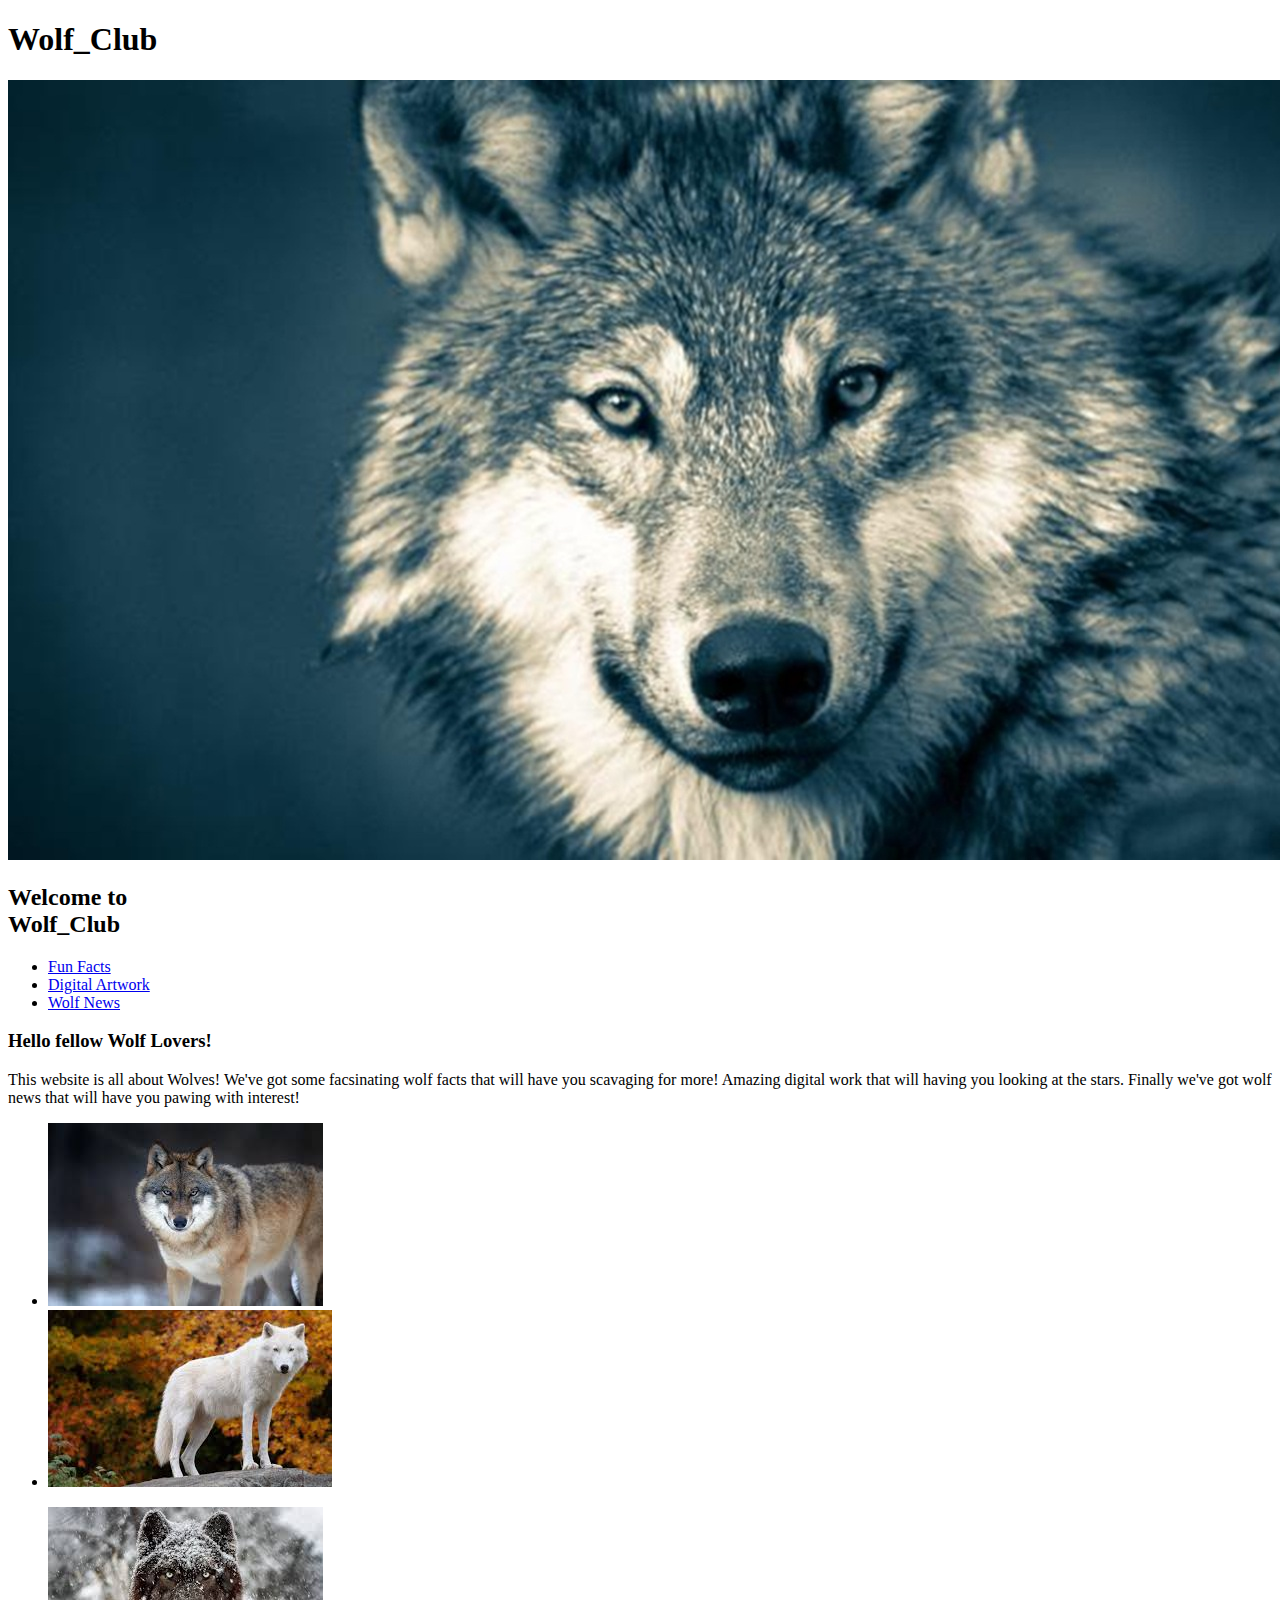
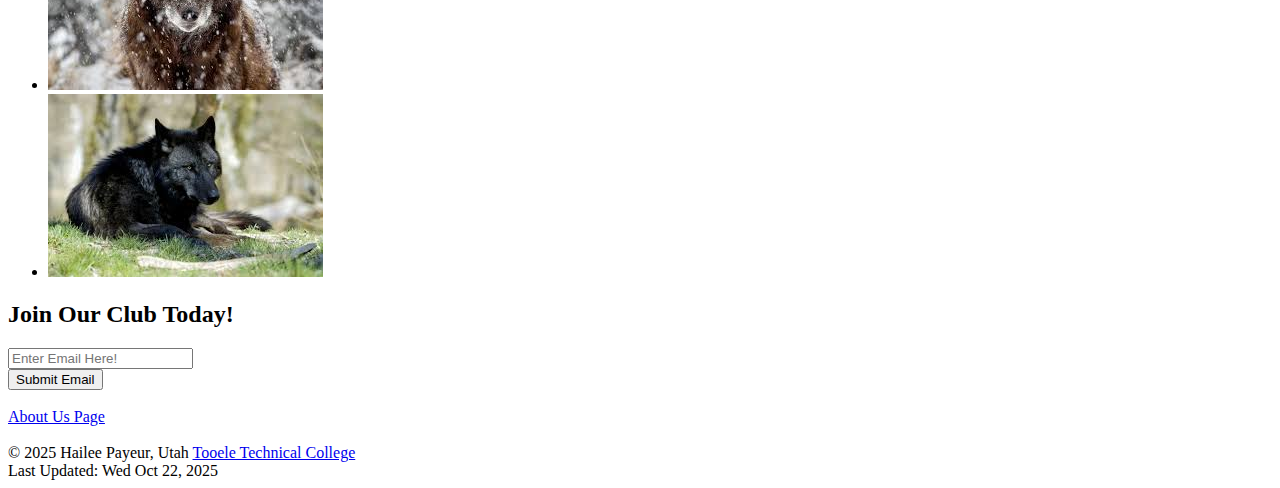
<file: index.html>
<!DOCTYPE html>
<html lang="en">
  <head>
    <link rel="Stylesheet" href="style.css" />
    <meta charset="UTF-8" />
    <meta name="viewport" content="width=device-width, initial-scale=1.0" />
  </head>
  <body>
    <title>Wolf Club</title>
    <header>
      <h1>Wolf_Club</h1>
    </header>
    <section class="banner">
      <img src="Images_Six/Wolf_banner.jpg" alt="banner" />
      <div class="welcome">
        <h2>Welcome to <br /><span> Wolf_Club </span></h2>
      </div>
    </section>
    <nav class="main">
      <ul>
        <li><a href="FunFacts.html" class="Funfacts">Fun Facts</a></li>
        <li><a href="Digital_Art.html" class="Art">Digital Artwork</a></li>
        <li><a href="WolfNews.html" class="News">Wolf News</a></li>
      </ul>
    </nav>
    <main>
      <article>
        <h3>Hello fellow Wolf Lovers!</h3>
        <p>
          This website is all about Wolves! We've got some facsinating wolf
          facts that will have you scavaging for more! Amazing digital work that
          will having you looking at the stars. Finally we've got wolf news that
          will have you pawing with interest!
        </p>
      </article>
      <ul class="images">
        <li><img src="Images_Six/Gray_wolf.jpg" alt="Gray Wolf" /></li>
        <li><img src="Images_Six/Arctic_Wolf_2.jpg" alt="Artctic Wolf" /></li>
      </ul>
      <ul class="images2">
        <li><img src="Images_Six/Brown_wolf.jpg" alt="Brown Wolf" /></li>
        <li><img src="Images_Six/Black_wolf.jpg" alt="Black Wolf" /></li>
      </ul>
    </main>
    <section class="join">
      <h2>Join Our Club Today!</h2>
      <form>
        <input
          type="Email"
          name="Email"
          placeholder="Enter Email Here!"
          required
        />
      </form>
      <button type="Submit">Submit Email</button>
    </section>
    <footer class="bg-dark">
      <br />
      <a href="about.html">About Us Page</a>
      <br />
      <br />
      © <span id="year">2025</span> Hailee Payeur, Utah
      <a
        id="ttechlink"
        target="_blank"
        rel="noopener noreferrer"
        href="https://tooeletech.edu/"
        >Tooele Technical College</a
      >
      <br />
      Last Updated: <span id="Date">Wed Oct 22, 2025</span>
    </footer>
  </body>
</html>
</file>
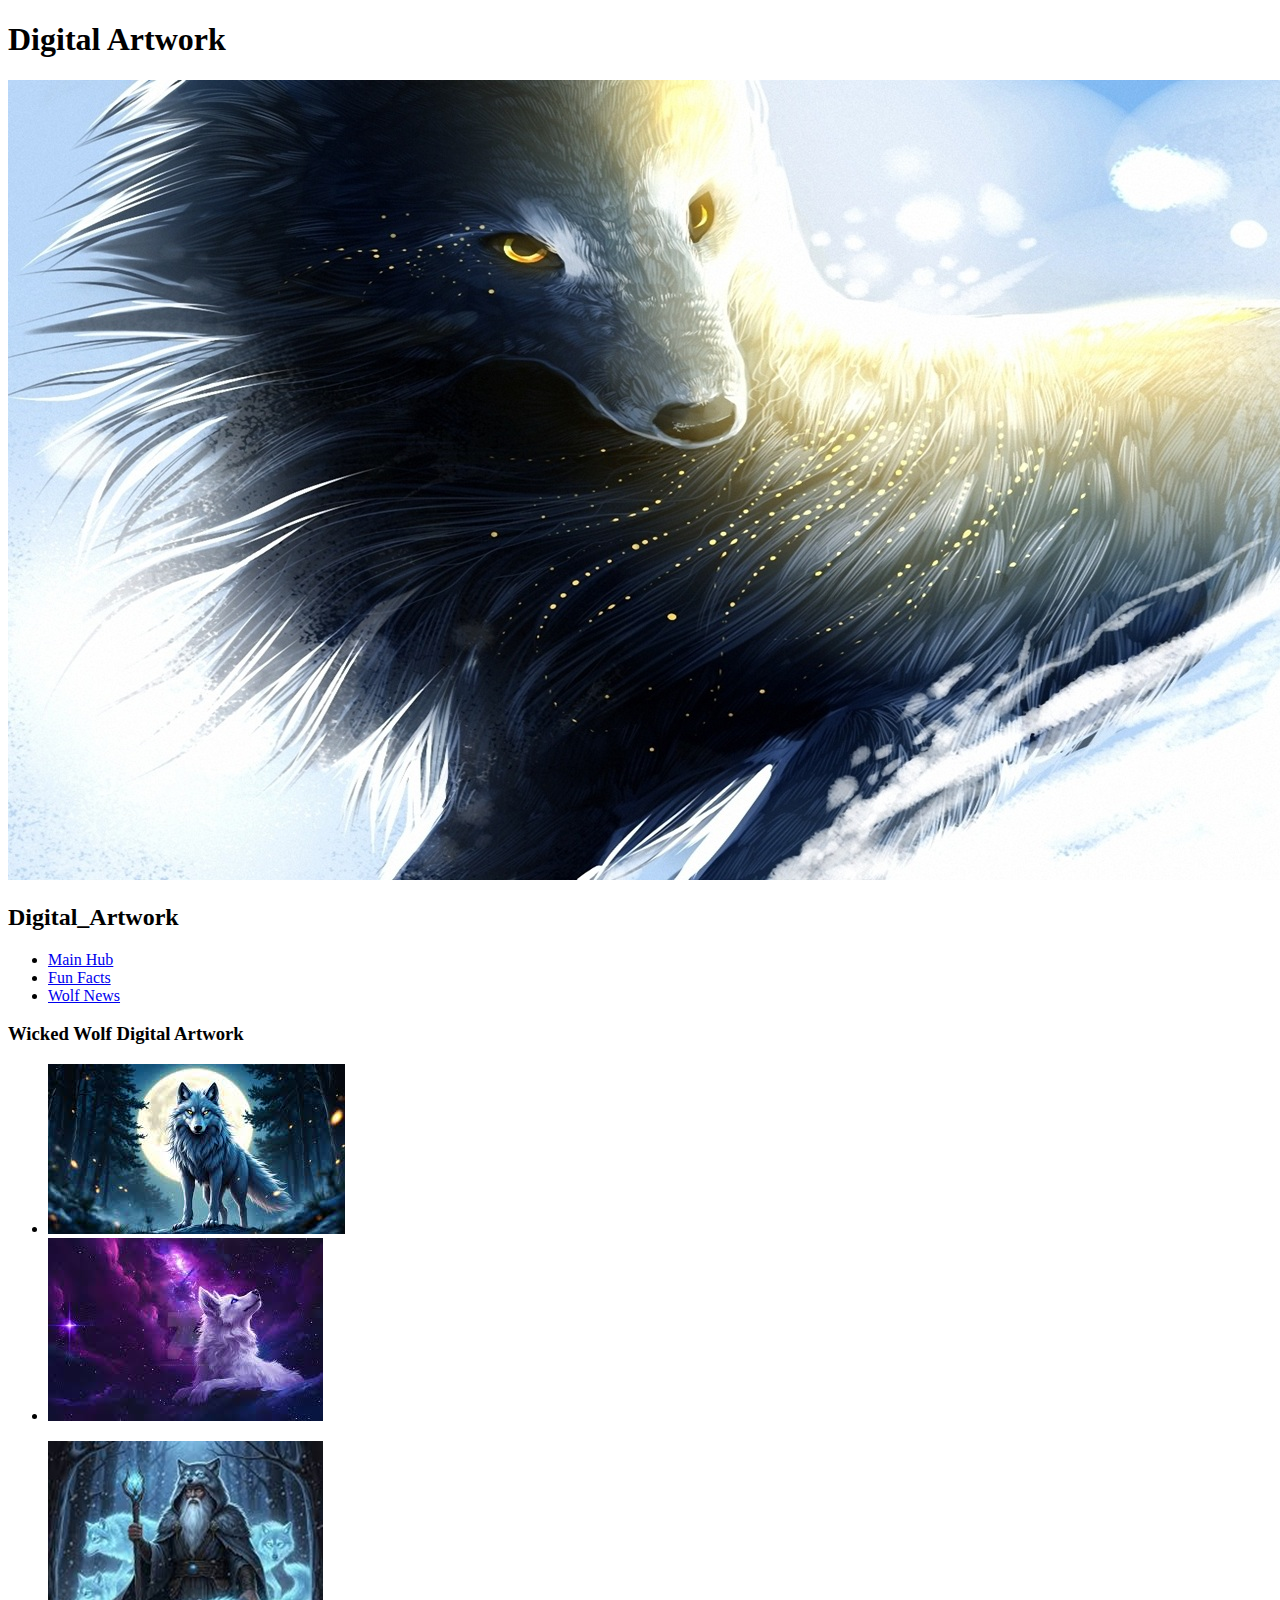
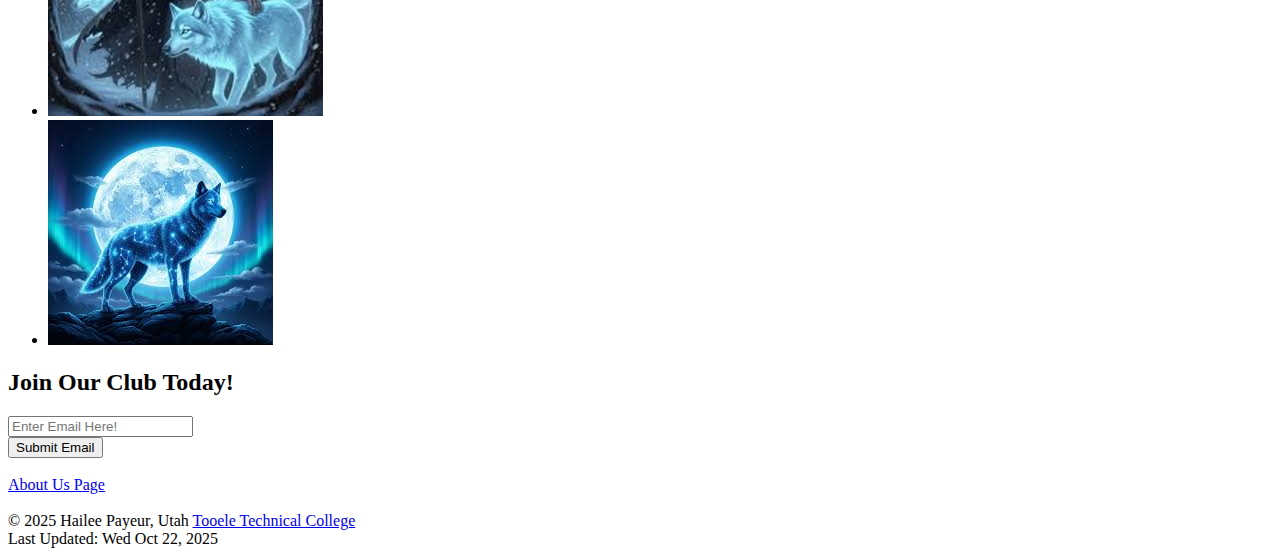
<file: Digital_Art.html>
<!DOCTYPE html>
<html lang="en">
  <head>
    <link rel="Stylesheet" href="style.css" />
    <meta charset="UTF-8" />
    <meta name="viewport" content="width=device-width, initial-scale=1.0" />
    <title>Digital Artwork</title>
  </head>
  <body>
    <header>
      <h1>Digital Artwork</h1>
    </header>
    <section class="banner">
      <img src="Images_Six/DigitalWork_Banner.jpg" alt="banner" />
      <div class="digital">
        <h2>Digital_Artwork</h2>
      </div>
    </section>
    <nav class="one">
      <ul>
        <li><a href="index.html" class="Hub">Main Hub</a></li>
        <li><a href="FunFacts.html" class="Funfacts">Fun Facts</a></li>
        <li><a href="WolfNews.html" class="News">Wolf News </a></li>
      </ul>
    </nav>
    <main>
      <article>
        <h3>Wicked Wolf Digital Artwork</h3>
      </article>
      <ul class="images">
        <li><img src="Images_Six/Digital_Wolf_1.jpg" /></li>
        <li><img src="Images_Six/Digital_Wolf_4.jpg" /></li>
      </ul>
      <ul class="images2">
        <li><img src="Images_Six/Digital_Wolf_3.jpg" /></li>
        <li><img src="Images_Six/Digital_Wolf_2.jpg" /></li>
      </ul>
    </main>
    <section class="join">
      <h2>Join Our Club Today!</h2>
      <form>
        <input
          type="Email"
          name="Email"
          placeholder="Enter Email Here!"
          required
        />
      </form>
      <button type="Submit">Submit Email</button>
    </section>
    <footer class="bg-dark">
      <br />
      <a href="about.html">About Us Page</a>
      <br />
      <br />
      © <span id="year">2025</span> Hailee Payeur, Utah
      <a
        id="ttechlink"
        target="_blank"
        rel="noopener noreferrer"
        href="https://tooeletech.edu/"
        >Tooele Technical College</a
      >
      <br />
      Last Updated: <span id="Date">Wed Oct 22, 2025</span>
    </footer>
  </body>
</html>
</file>
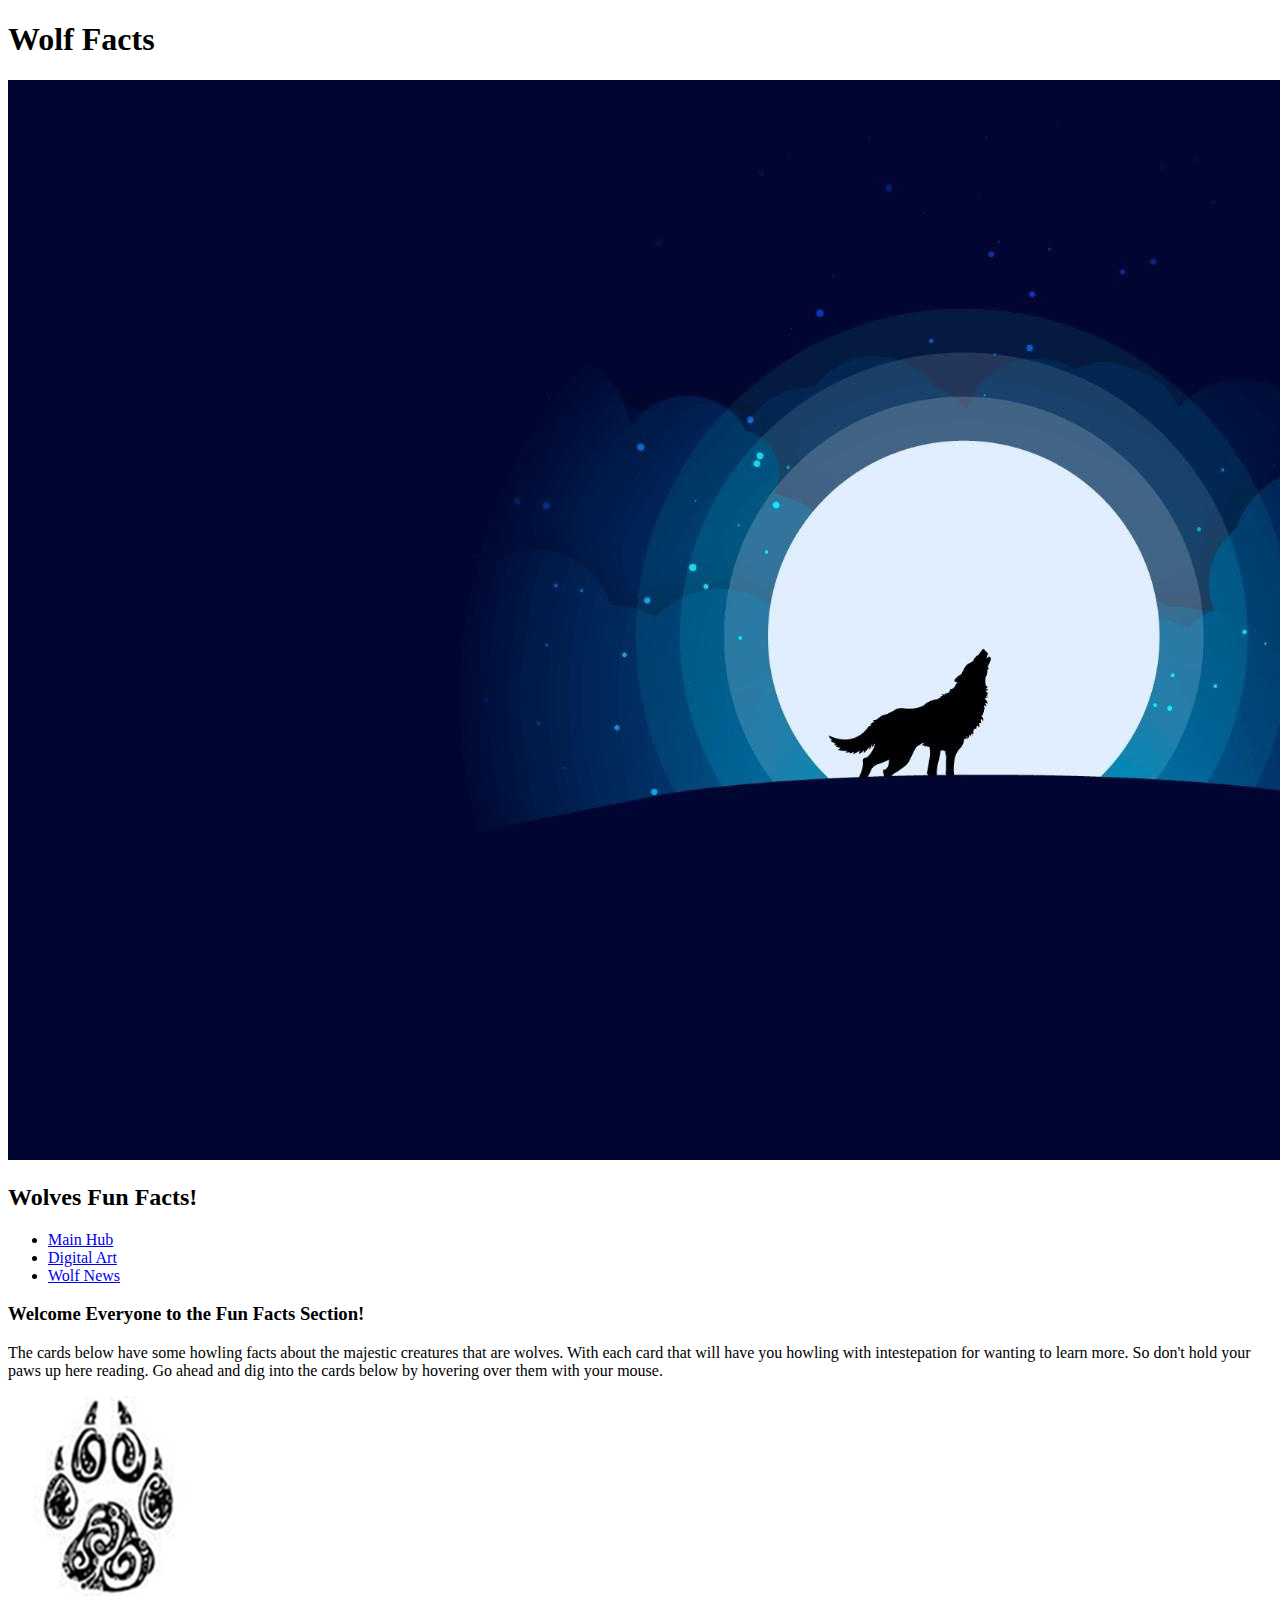
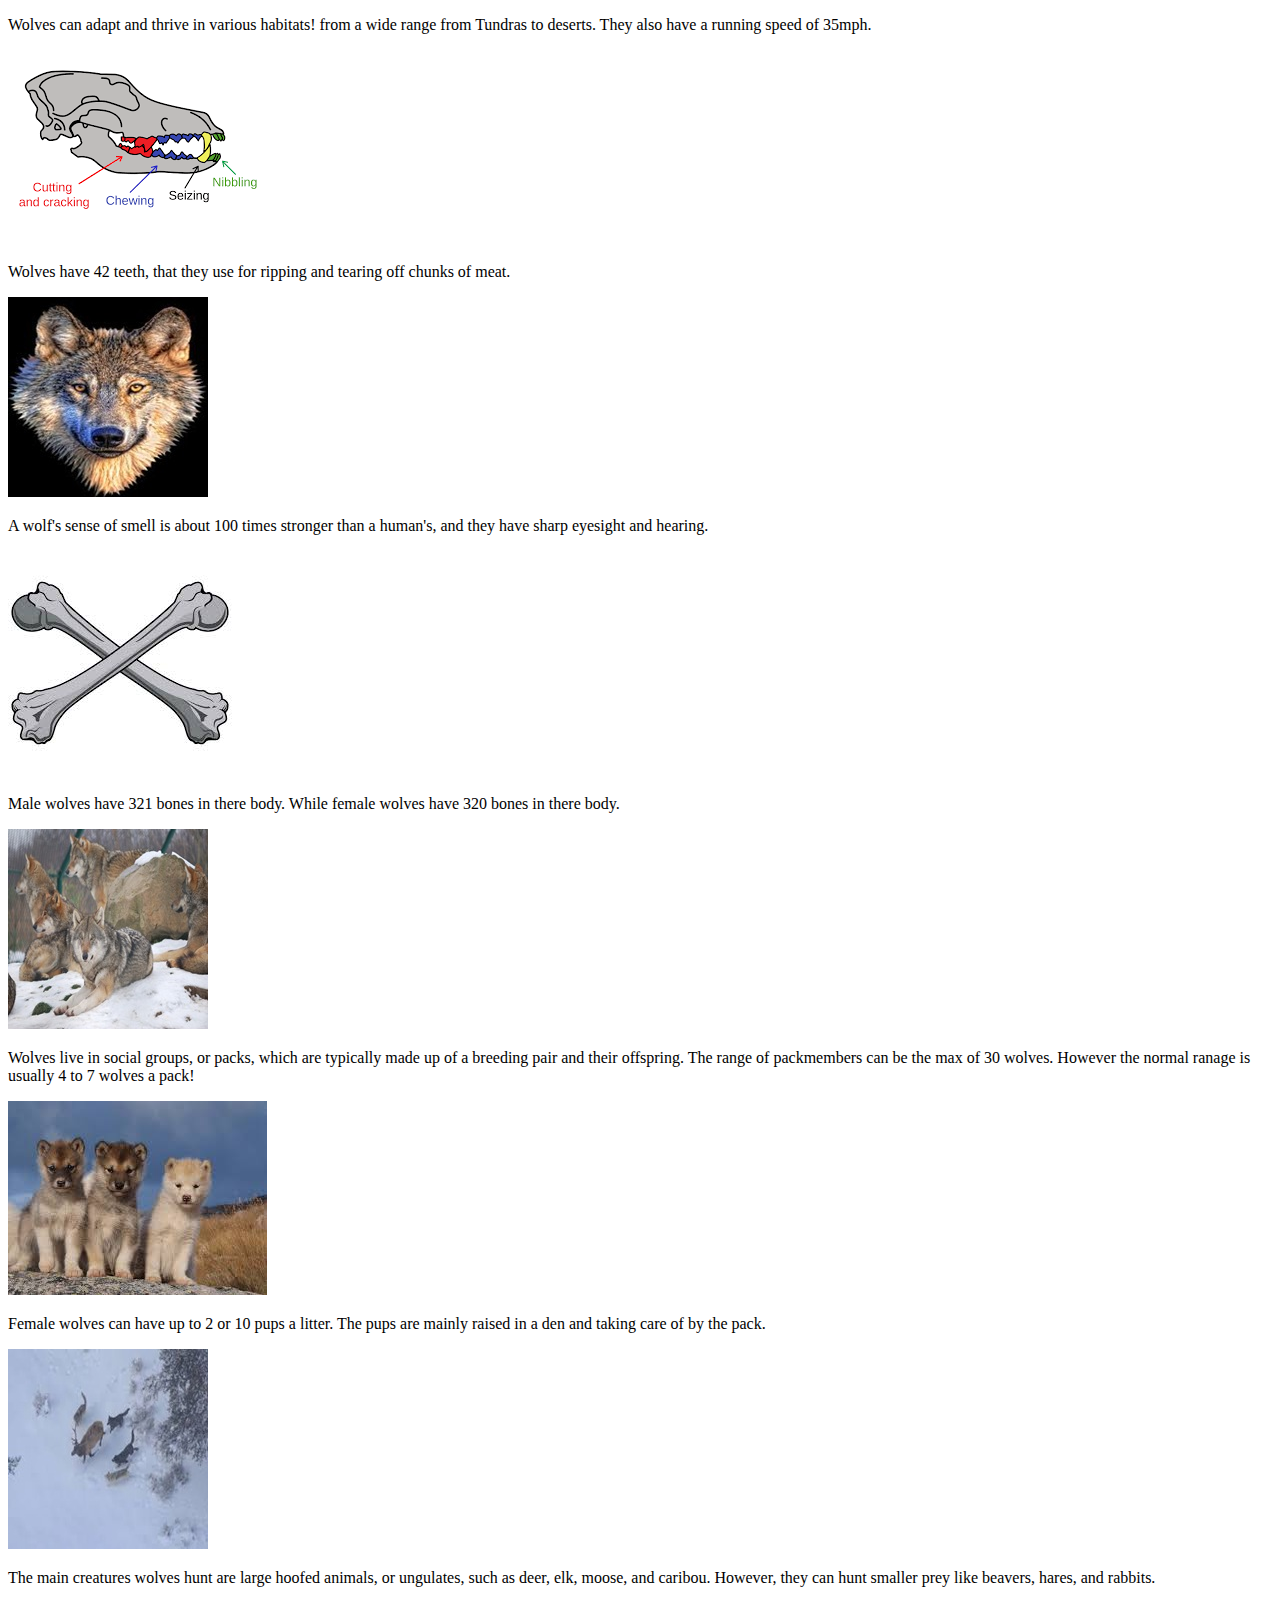
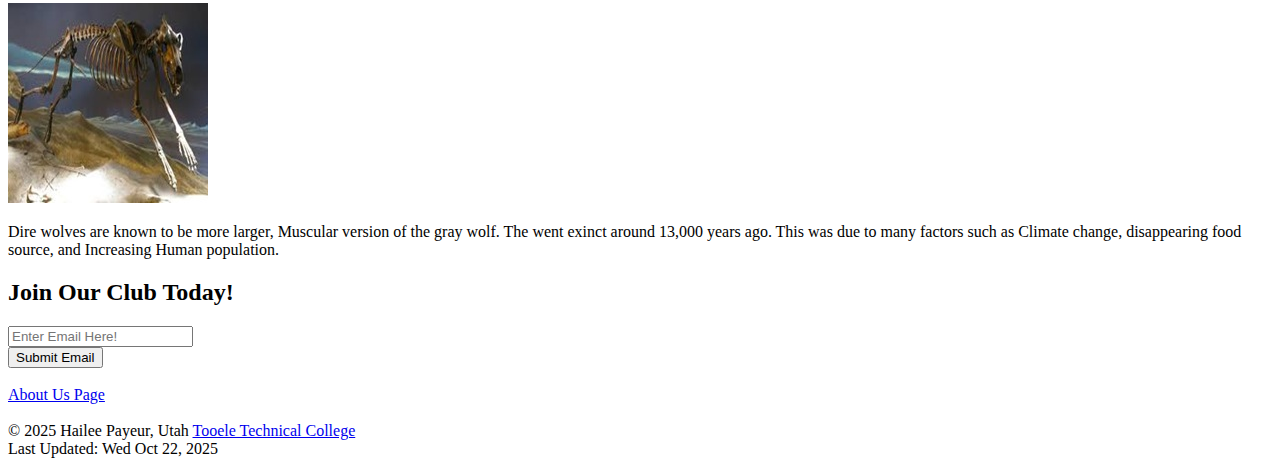
<file: FunFacts.html>
<!DOCTYPE html>
<html lang="en">
  <head>
    <link rel="Stylesheet" href="style.css" />
    <meta charset="UTF-8" />
    <meta name="viewport" content="width=device-width, initial-scale=1.0" />
    <title>Fun Facts</title>
  </head>
  <body>
    <header>
      <h1>Wolf Facts</h1>
    </header>
    <section class="banner">
      <img src="Images_Six/Wolf_Howling.jpg" alt="banner" />
      <div class="Facts">
        <h2>Wolves <span>Fun</span> Facts!</h2>
      </div>
    </section>
    <nav class="one">
      <ul>
        <li><a href="index.html" class="Hub">Main Hub</a></li>
        <li><a href="Digital_Art.html" class="Art">Digital Art</a></li>
        <li><a href="WolfNews.html" class="News">Wolf News </a></li>
      </ul>
    </nav>
    <main>
      <article>
        <h3>Welcome Everyone to the Fun Facts Section!</h3>
        <p>
          The cards below have some howling facts about the majestic creatures
          that are wolves. With each card that will have you howling with
          intestepation for wanting to learn more. So don't hold your paws up
          here reading. Go ahead and dig into the cards below by hovering over
          them with your mouse.
        </p>
      </article>
    </main>
    <!-- Cards Container-->
    <div class="cards">
      <div class="card">
        <div class="card-inner">
          <div class="card-front">
            <img src="Images_Six/PawPrint.jpg" />
          </div>
          <div class="card-back">
            <p>
              Wolves can adapt and thrive in various habitats! from a wide range
              from Tundras to deserts. They also have a running speed of 35mph.
            </p>
          </div>
        </div>
      </div>
      <!-- Container End -->
    </div>
    <!-- Cards Container-->
    <div class="cards">
      <div class="card">
        <div class="card-inner">
          <div class="card-front">
            <img src="Images_Six/teeth.png" />
          </div>
          <div class="card-back">
            <p>
              Wolves have 42 teeth, that they use for ripping and tearing off
              chunks of meat.
            </p>
          </div>
        </div>
      </div>
      <!-- Container End -->
    </div>
    <!-- Cards Container-->
    <div class="cards">
      <div class="card">
        <div class="card-inner">
          <div class="card-front">
            <img src="Images_Six/Nose.jpg" />
          </div>
          <div class="card-back">
            <p>
              A wolf's sense of smell is about 100 times stronger than a
              human's, and they have sharp eyesight and hearing.
            </p>
          </div>
        </div>
      </div>
      <!-- Container End -->
    </div>
    <!-- Cards Container-->
    <div class="cards">
      <div class="card">
        <div class="card-inner">
          <div class="card-front">
            <img src="Images_Six/Bone.jpg" />
          </div>
          <div class="card-back">
            <p>
              Male wolves have 321 bones in there body. While female wolves have
              320 bones in there body.
            </p>
          </div>
        </div>
      </div>
      <!-- Container End -->
    </div>
    <!-- Cards Container-->
    <div class="cards">
      <div class="card">
        <div class="card-inner">
          <div class="card-front">
            <img src="Images_Six/Wolfpack.jpg" />
          </div>
          <div class="card-back">
            <p>
              Wolves live in social groups, or packs, which are typically made
              up of a breeding pair and their offspring. The range of
              packmembers can be the max of 30 wolves. However the normal ranage
              is usually 4 to 7 wolves a pack!
            </p>
          </div>
        </div>
      </div>
      <!-- Container End -->
    </div>
    <!-- Cards Container-->
    <div class="cards">
      <div class="card">
        <div class="card-inner">
          <div class="card-front">
            <img src="Images_Six/Wolf_pups.jpg" />
          </div>
          <div class="card-back">
            <p>
              Female wolves can have up to 2 or 10 pups a litter. The pups are
              mainly raised in a den and taking care of by the pack.
            </p>
          </div>
        </div>
      </div>
      <!-- Container End -->
    </div>
    <!-- Cards Container-->
    <div class="cards">
      <div class="card">
        <div class="card-inner">
          <div class="card-front">
            <img src="Images_Six/Hunt.jpg" />
          </div>
          <div class="card-back">
            <p>
              The main creatures wolves hunt are large hoofed animals, or
              ungulates, such as deer, elk, moose, and caribou. However, they
              can hunt smaller prey like beavers, hares, and rabbits.
            </p>
          </div>
        </div>
      </div>
      <!-- Container End -->
    </div>
    <!-- Cards Container-->
    <div class="cards">
      <div class="card">
        <div class="card-inner">
          <div class="card-front">
            <img src="Images_Six/Dire_Wolf.jpg" />
          </div>
          <div class="card-back">
            <p>
              Dire wolves are known to be more larger, Muscular version of the
              gray wolf. The went exinct around 13,000 years ago. This was due
              to many factors such as Climate change, disappearing food source,
              and Increasing Human population.
            </p>
          </div>
        </div>
      </div>
      <!-- Container End -->
    </div>
    <section class="join">
      <h2>Join Our Club Today!</h2>
      <form>
        <input
          type="Email"
          name="Email"
          placeholder="Enter Email Here!"
          required
        />
      </form>
      <button type="Submit">Submit Email</button>
    </section>
    <footer class="bg-dark">
      <br />
      <a href="about.html">About Us Page</a>
      <br />
      <br />
      © <span id="year">2025</span> Hailee Payeur, Utah
      <a
        id="ttechlink"
        target="_blank"
        rel="noopener noreferrer"
        href="https://tooeletech.edu/"
        >Tooele Technical College</a
      >
      <br />
      Last Updated: <span id="Date">Wed Oct 22, 2025</span>
    </footer>
  </body>
</html>
</file>
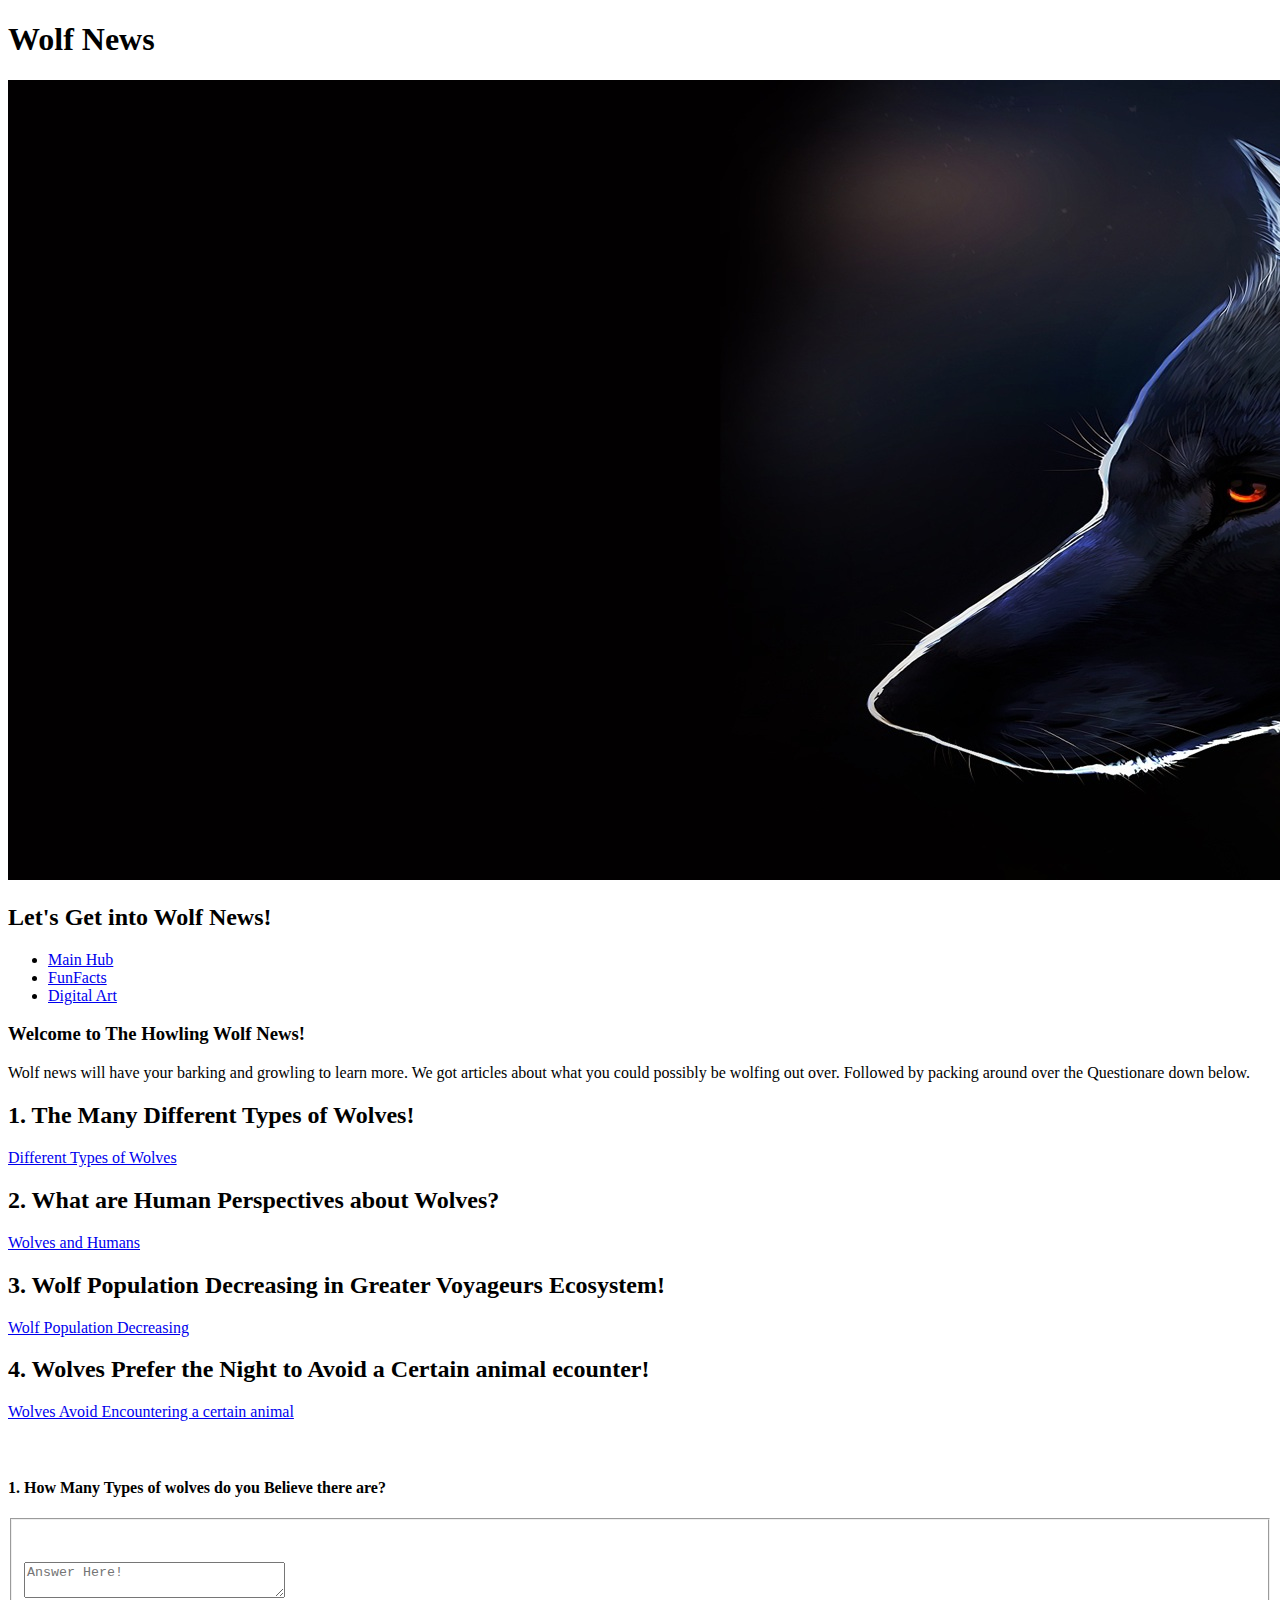
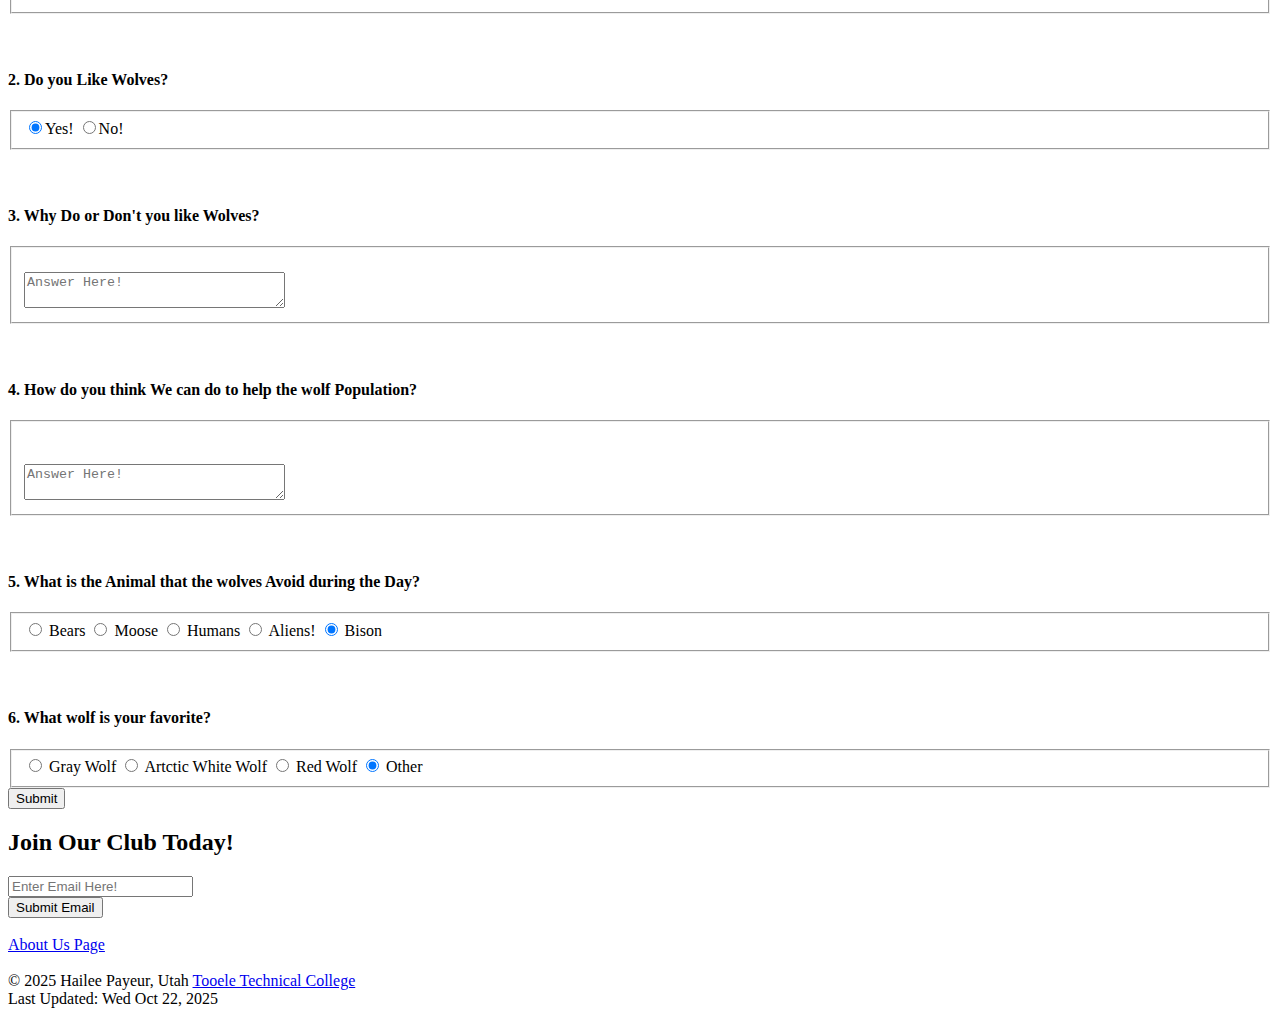
<file: WolfNews.html>
<!DOCTYPE html>
<html lang="en">
  <head>
    <link rel="Stylesheet" href="style.css" />
    <meta charset="UTF-8" />
    <meta name="viewport" content="width=device-width, initial-scale=1.0" />
    <title>Wolf News</title>
  </head>
  <body>
    <header>
      <h1>Wolf News</h1>
    </header>
    <section class="banner">
      <img src="Images_Six/News_Banner.jpg" alt="banner" />
      <div class="news">
        <h2>Let's Get into <span>Wolf News!</span></h2>
      </div>
    </section>
    <nav class="one">
      <ul>
        <li><a href="index.html" class="Hub">Main Hub</a></li>
        <li><a href="FunFacts.html" class="Funfacts">FunFacts</a></li>
        <li><a href="Digital_Art.html" class="Art">Digital Art </a></li>
      </ul>
    </nav>
    <main>
      <article>
        <h3>Welcome to The Howling Wolf News!</h3>
        <p>
          Wolf news will have your barking and growling to learn more. We got
          articles about what you could possibly be wolfing out over. Followed
          by packing around over the Questionare down below.
        </p>
      </article>
    </main>
    <!-- Cards Container-->
    <div class="cards">
      <div class="card">
        <div class="card-inner">
          <div class="card-front">
            <h2>1. The Many Different Types of Wolves!</h2>
          </div>
          <div class="card-back">
            <a
              href="https://wolf.org/wolf-info/basic-wolf-info/types-of-wolves/"
              >Different Types of Wolves</a
            >
          </div>
        </div>
      </div>
      <!-- Container End -->
    </div>
    <!-- Cards Container-->
    <div class="cards">
      <div class="card">
        <div class="card-inner">
          <div class="card-front">
            <h2>2. What are Human Perspectives about Wolves?</h2>
          </div>
          <div class="card-back">
            <a
              href="https://wolf.org/wolf-info/basic-wolf-info/wolves-and-humans/"
              >Wolves and Humans</a
            >
          </div>
        </div>
      </div>
      <!-- Container End -->
    </div>
    <!-- Cards Container-->
    <div class="cards">
      <div class="card">
        <div class="card-inner">
          <div class="card-front">
            <h2>
              3. Wolf Population Decreasing in Greater Voyageurs Ecosystem!
            </h2>
          </div>
          <div class="card-back">
            <a
              href="https://www.nationalparkstraveler.org/2025/10/wolf-population-greater-voyageurs-ecosystem-decreasing-says-report"
            >
              Wolf Population Decreasing
            </a>
          </div>
        </div>
      </div>
      <!-- Container End -->
    </div>
    <!-- Cards Container-->
    <div class="cards">
      <div class="card">
        <div class="card-inner">
          <div class="card-front">
            <h2>
              4. Wolves Prefer the Night to Avoid a Certain animal ecounter!
            </h2>
          </div>
          <div class="card-back">
            <a
              href="https://www.earth.com/news/wolves-prefer-the-night-to-avoid-encountering-this-animal/"
              >Wolves Avoid Encountering a certain animal</a
            >
          </div>
        </div>
      </div>
      <!-- Container End -->
    </div>
    <br />
    <br />
    <secton class="questions">
      <form>
        <h4>1. How Many Types of wolves do you Believe there are?</h4>
        <fieldset>
          <label for="How-Many-Types"></label>
          <br />
          <br />
          <textarea
            name="How-Many-Types"
            id="How-Many-Types"
            cols="30"
            rows="2"
            placeholder="Answer Here!"
          ></textarea>
        </fieldset>
        <br />
        <br />
        <h4>2. Do you Like Wolves?</h4>
        <fieldset>
          <label
            ><input
              id="Yes!"
              class="option"
              type="radio"
              name="Yes!-No!"
              value="Yes!"
              checked
            />Yes!</label
          >
          <label
            ><input
              id="No!"
              class="option"
              type="radio"
              name="Yes!-No!"
              value="No!"
            />No!</label
          >
        </fieldset>
        <br />
        <br />
        <h4>3. Why Do or Don't you like Wolves?</h4>
        <fieldset>
          <label for="Why Do or Don't"></label>
          <br />
          <textarea
            name="Why Do or Don't"
            id="Why Do or Don't"
            cols="30"
            rows="2"
            placeholder="Answer Here!"
          ></textarea>
        </fieldset>
        <br />
        <br />
        <h4>4. How do you think We can do to help the wolf Population?</h4>
        <fieldset>
          <label for="How do you"></label>
          <br />
          <br />
          <textarea
            name="How do you"
            id="How do you"
            cols="30"
            rows="2"
            placeholder="Answer Here!"
          ></textarea>
        </fieldset>
        <br />
        <br />
        <h4>5. What is the Animal that the wolves Avoid during the Day?</h4>
        <fieldset>
          <input
            id="Bears"
            type="radio"
            class="option"
            name="What is the"
            value="Bears"
            checked
          />
          <label for="Bears">Bears</label>
          <input
            id="moose"
            type="radio"
            class="option"
            name="What is the"
            value="moose"
            checked
          />
          <label for="moose">Moose</label>
          <input
            id="Humans"
            type="radio"
            class="option"
            name="What is the"
            value="Humans"
            checked
          />
          <label for="Humans">Humans</label>
          <input
            id="aliens"
            type="radio"
            class="option"
            name="What is the"
            value="aliens"
            checked
          />
          <label for="aliens">Aliens!</label>
          <input
            id="Bison"
            type="radio"
            class="option"
            name="What is the"
            value="Bison"
            checked
          />
          <label for="Bison">Bison</label>
        </fieldset>
        <br />
        <br />
        <h4>6. What wolf is your favorite?</h4>
        <fieldset>
          <input
            id="gray"
            class="option"
            type="radio"
            name="What wolf"
            value="gray"
            checked
          />
          <label for="gray">Gray Wolf</label>
          <input
            id="Artctic"
            type="radio"
            class="option"
            name="What wolf"
            value="Artctic"
            checked
          />
          <label for="Artctic">Artctic White Wolf</label>
          <input
            id="red"
            class="option"
            type="radio"
            name="What wolf"
            value="red"
            checked
          />
          <label for="red">Red Wolf</label>
          <input
            id="Other"
            type="radio"
            class="option"
            name="What wolf"
            value="Other"
            checked
          />
          <label for="Other">Other</label>
        </fieldset>
        <button type="Submit">Submit</button>
      </form>
    </secton>
    <section class="join">
      <h2>Join Our Club Today!</h2>
      <form>
        <input
          type="Email"
          name="Email"
          placeholder="Enter Email Here!"
          required
        />
      </form>
      <button type="Submit">Submit Email</button>
    </section>
    <footer class="bg-dark">
      <br />
      <a href="about.html">About Us Page</a>
      <br />
      <br />
      © <span id="year">2025</span> Hailee Payeur, Utah
      <a
        id="ttechlink"
        target="_blank"
        rel="noopener noreferrer"
        href="https://tooeletech.edu/"
        >Tooele Technical College</a
      >
      <br />
      Last Updated: <span id="Date">Wed Oct 22, 2025</span>
    </footer>
  </body>
</html>
</file>
<file: style.css>
.banner {
  position: relative;
}
</file>
